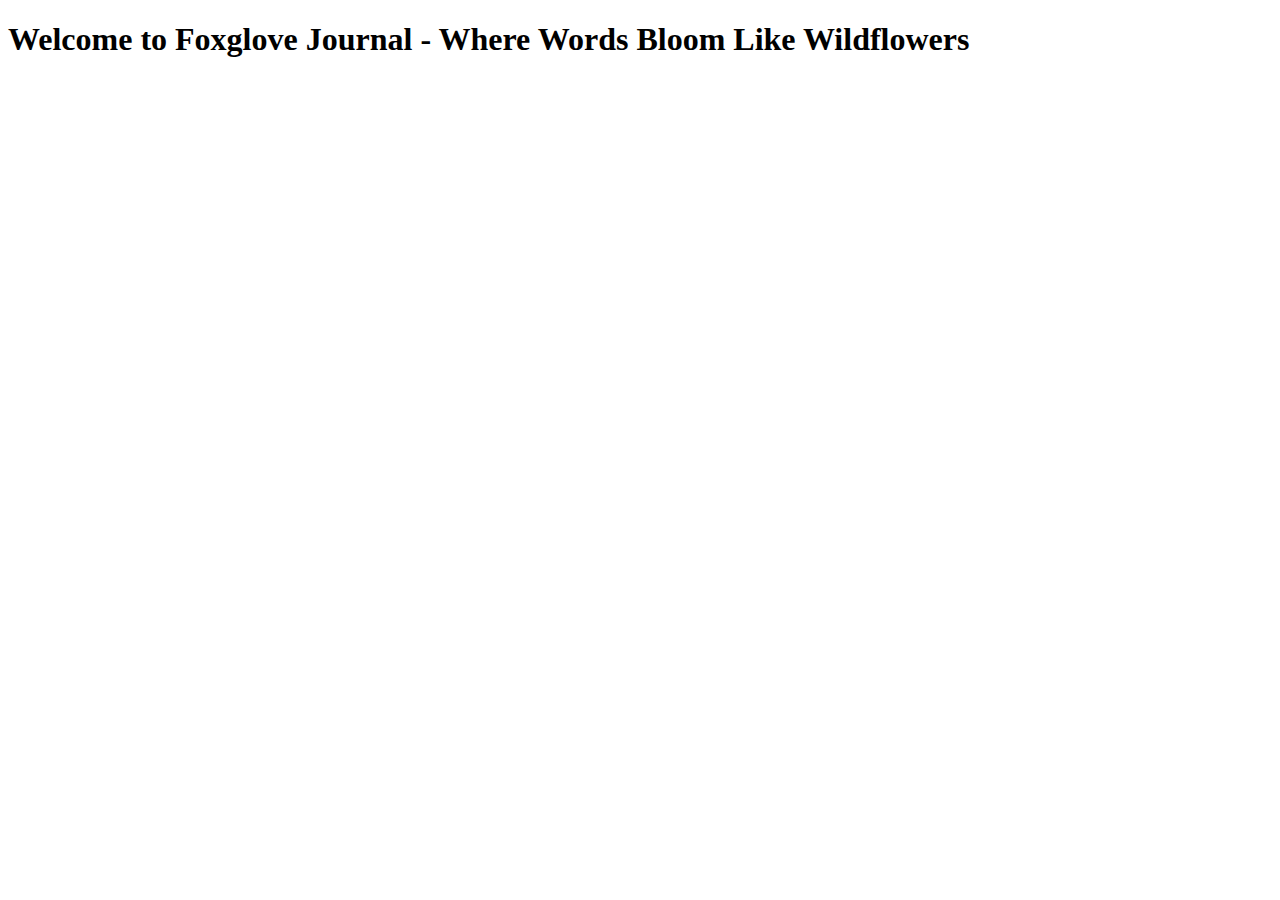
<file: index.html>
<!DOCTYPE html>
<html lang="en">
<head>
  <meta charset="UTF-8">
  <meta name="viewport" content="width=device-width, initial-scale=1.0">
  <title>Foxglove Journal</title>
</head>
<body>
<h1>Welcome to Foxglove Journal - Where Words Bloom Like Wildflowers</h1>
</body>
</html>
</file>
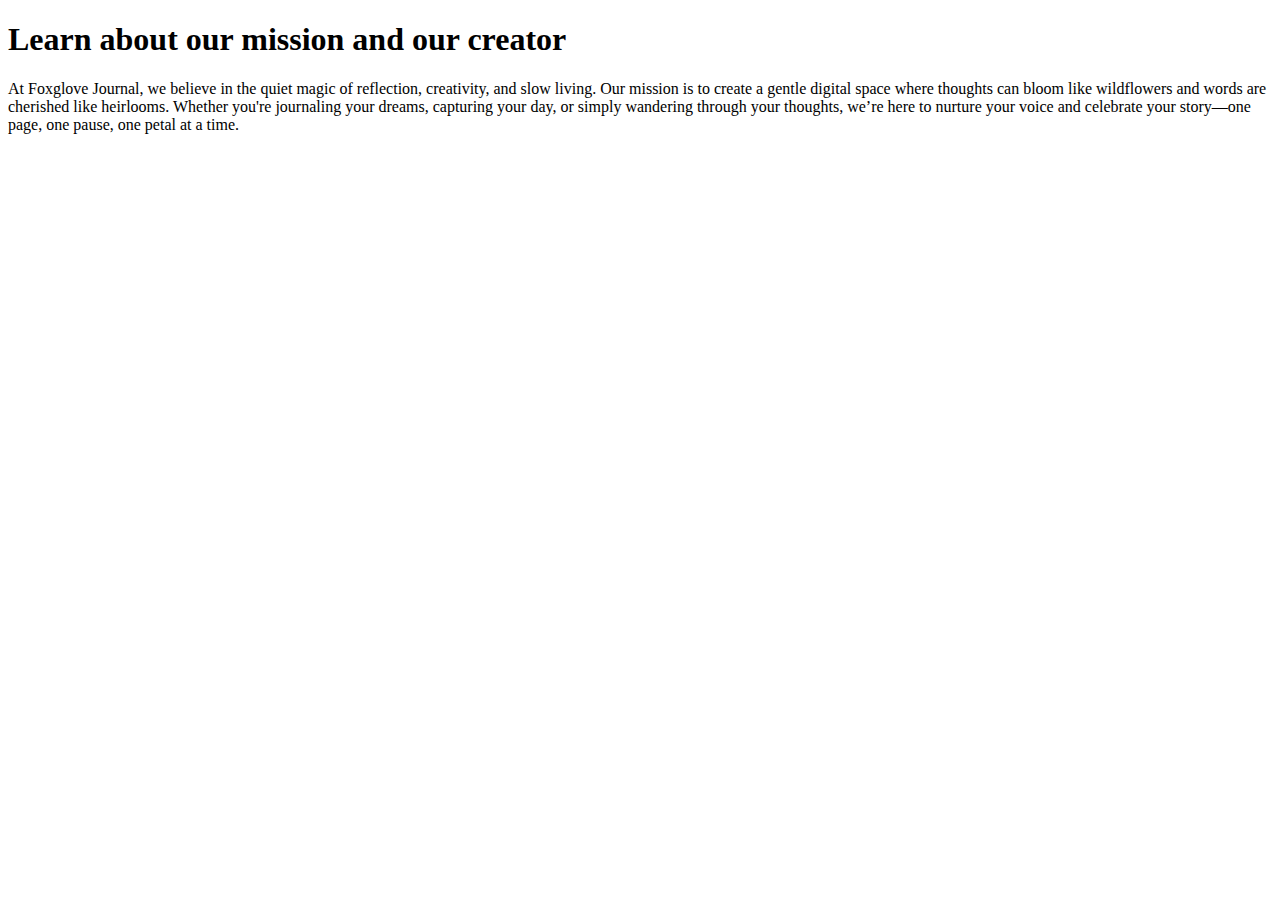
<file: about.html>
<!DOCTYPE html>
<html lang="en">
<head>
  <meta charset="UTF-8">
  <meta name="viewport" content="width=device-width, initial-scale=1.0">
  <title>About Us</title>
</head>
<body>
  <h1>Learn about our mission and our creator</h1>
  <p>At Foxglove Journal, we believe in the quiet magic of reflection, creativity, and slow living. Our mission is to create a gentle digital space where thoughts can bloom like wildflowers and words are cherished like heirlooms.

Whether you're journaling your dreams, capturing your day, or simply wandering through your thoughts, we’re here to nurture your voice and celebrate your story—one page, one pause, one petal at a time.</p>
</body>
</html>
</file>
